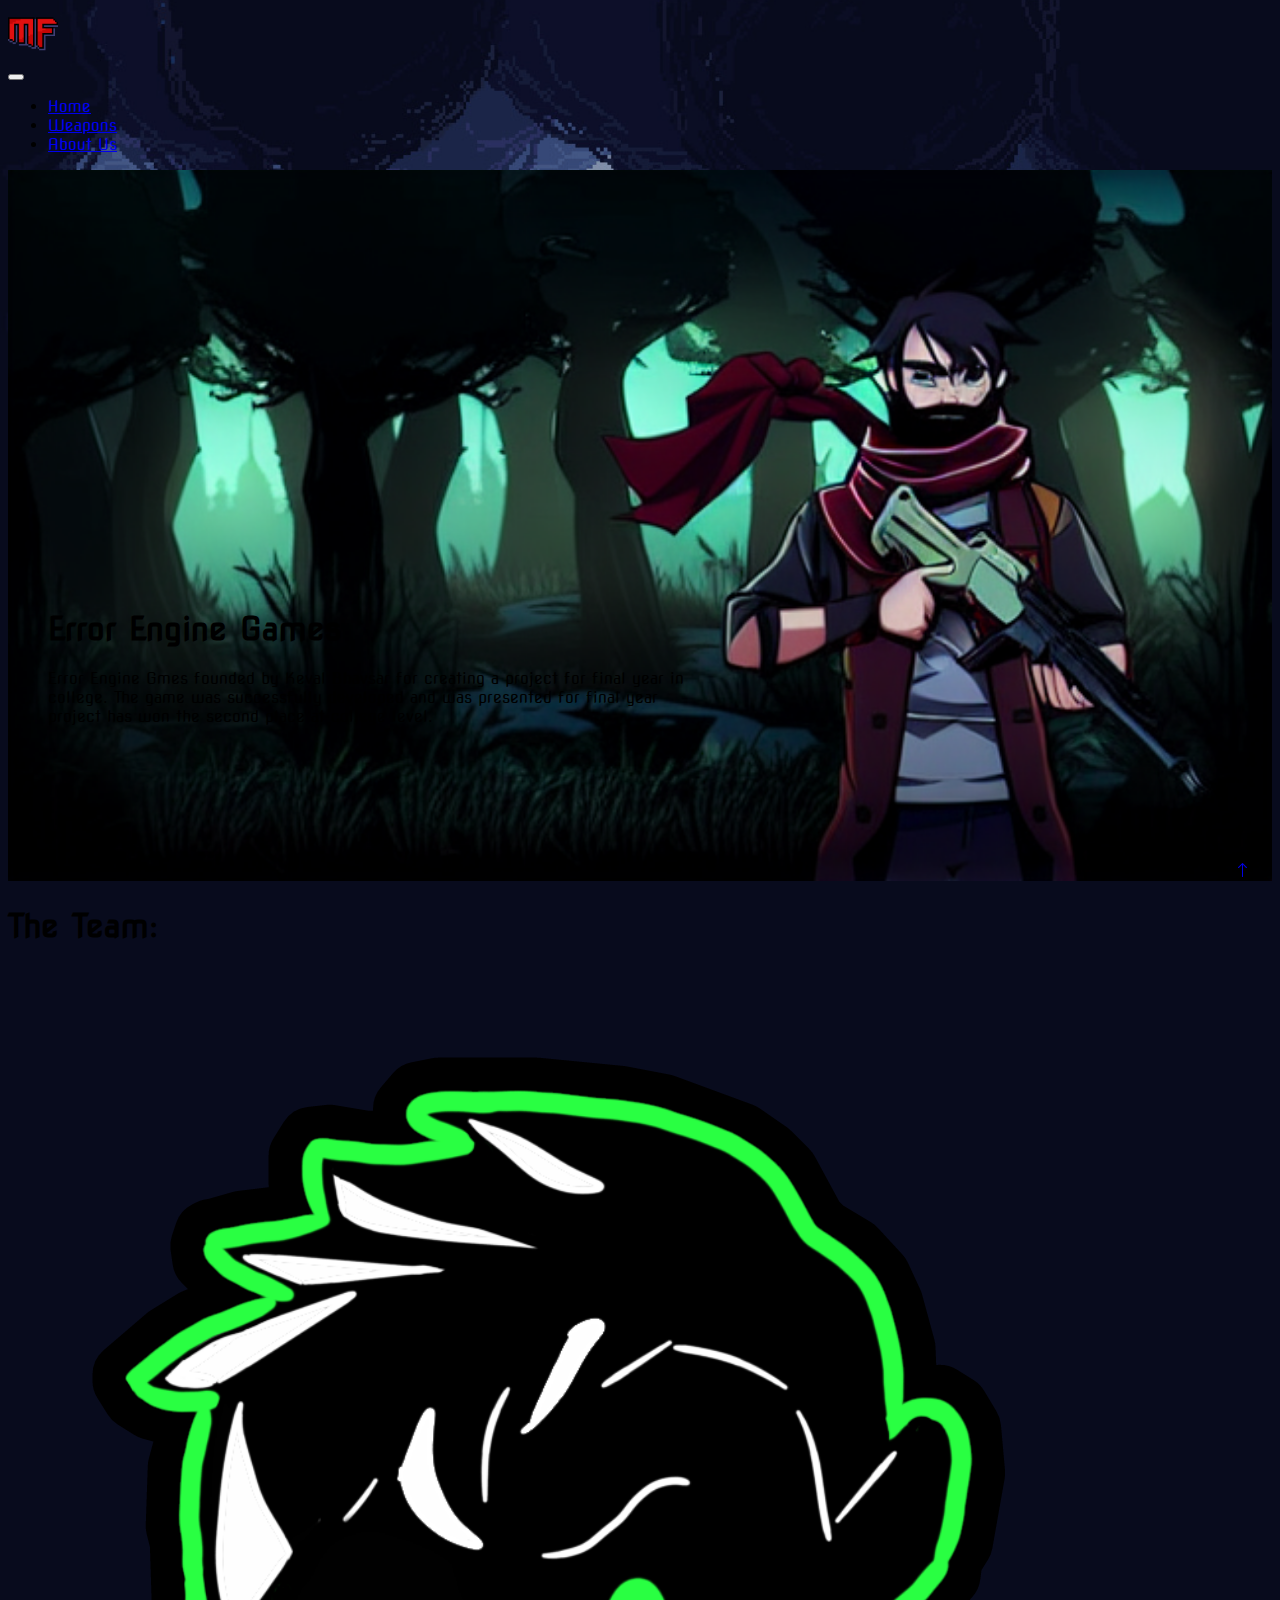
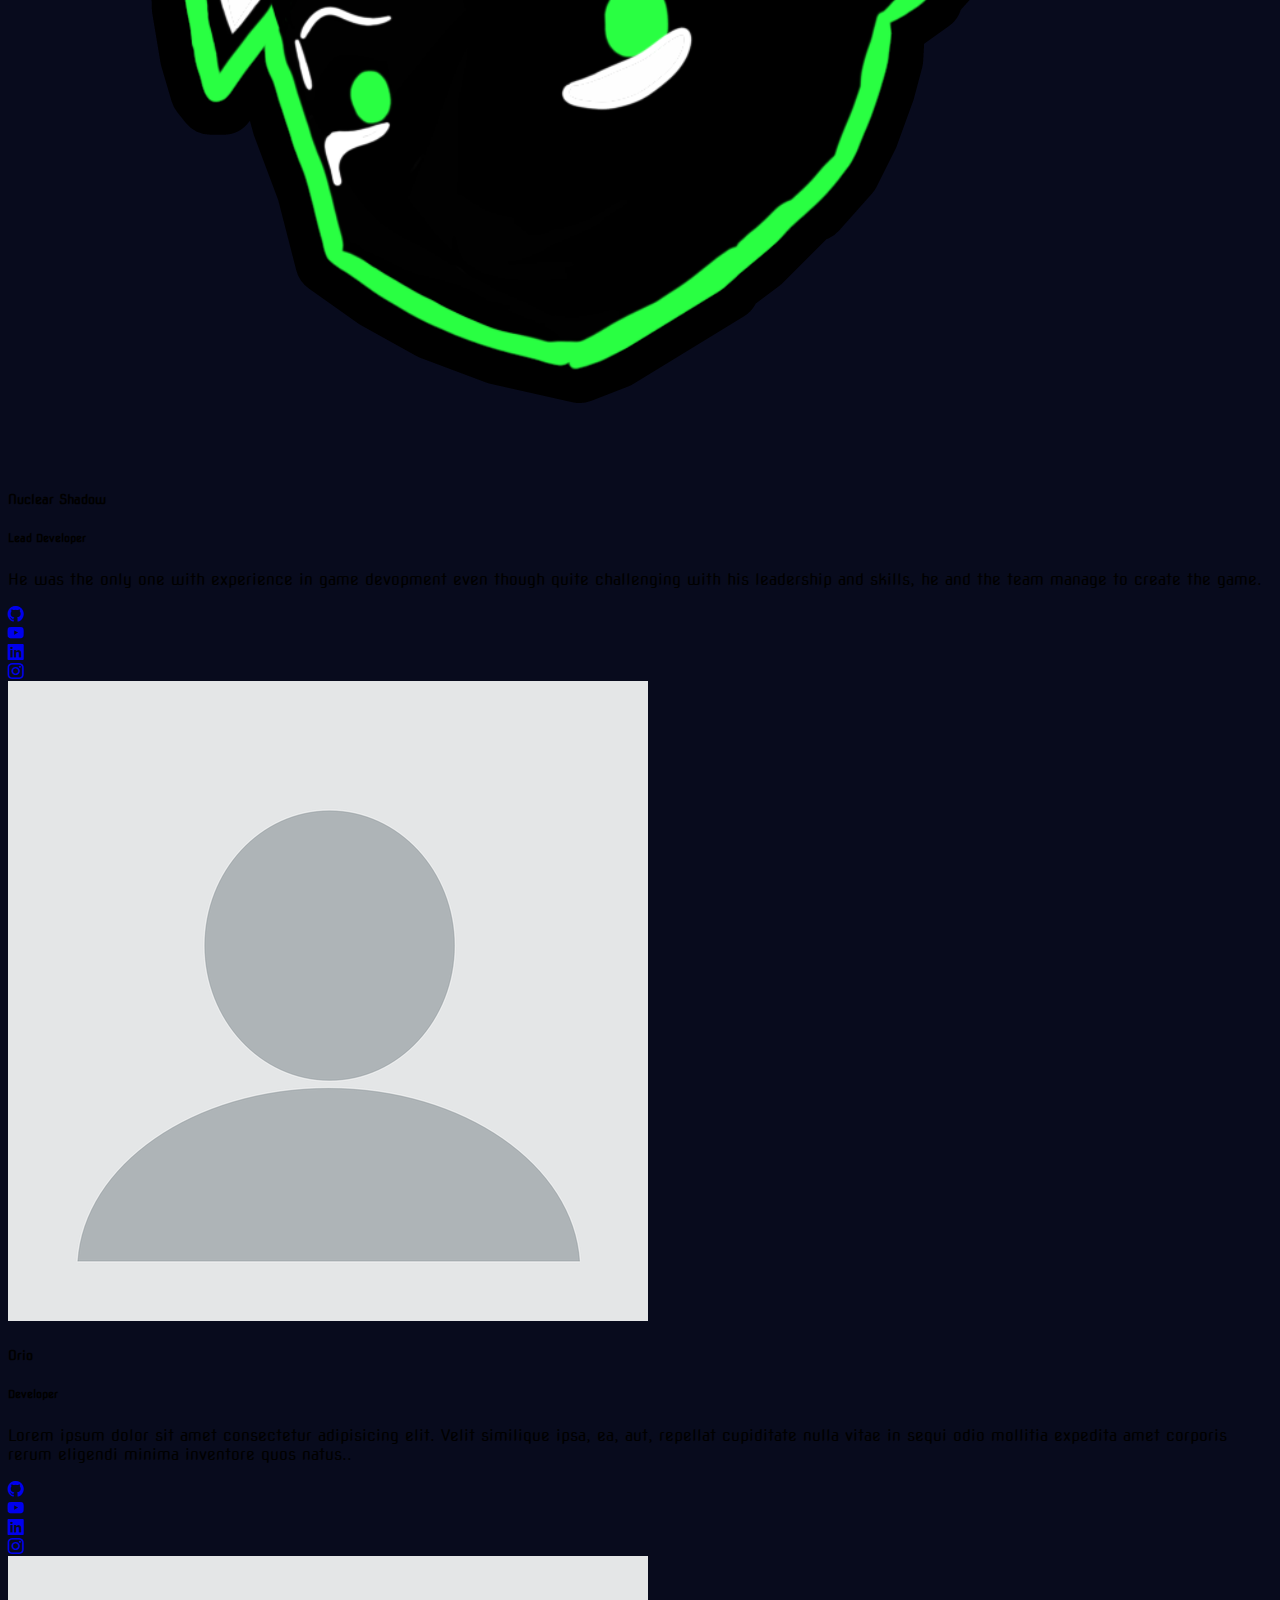
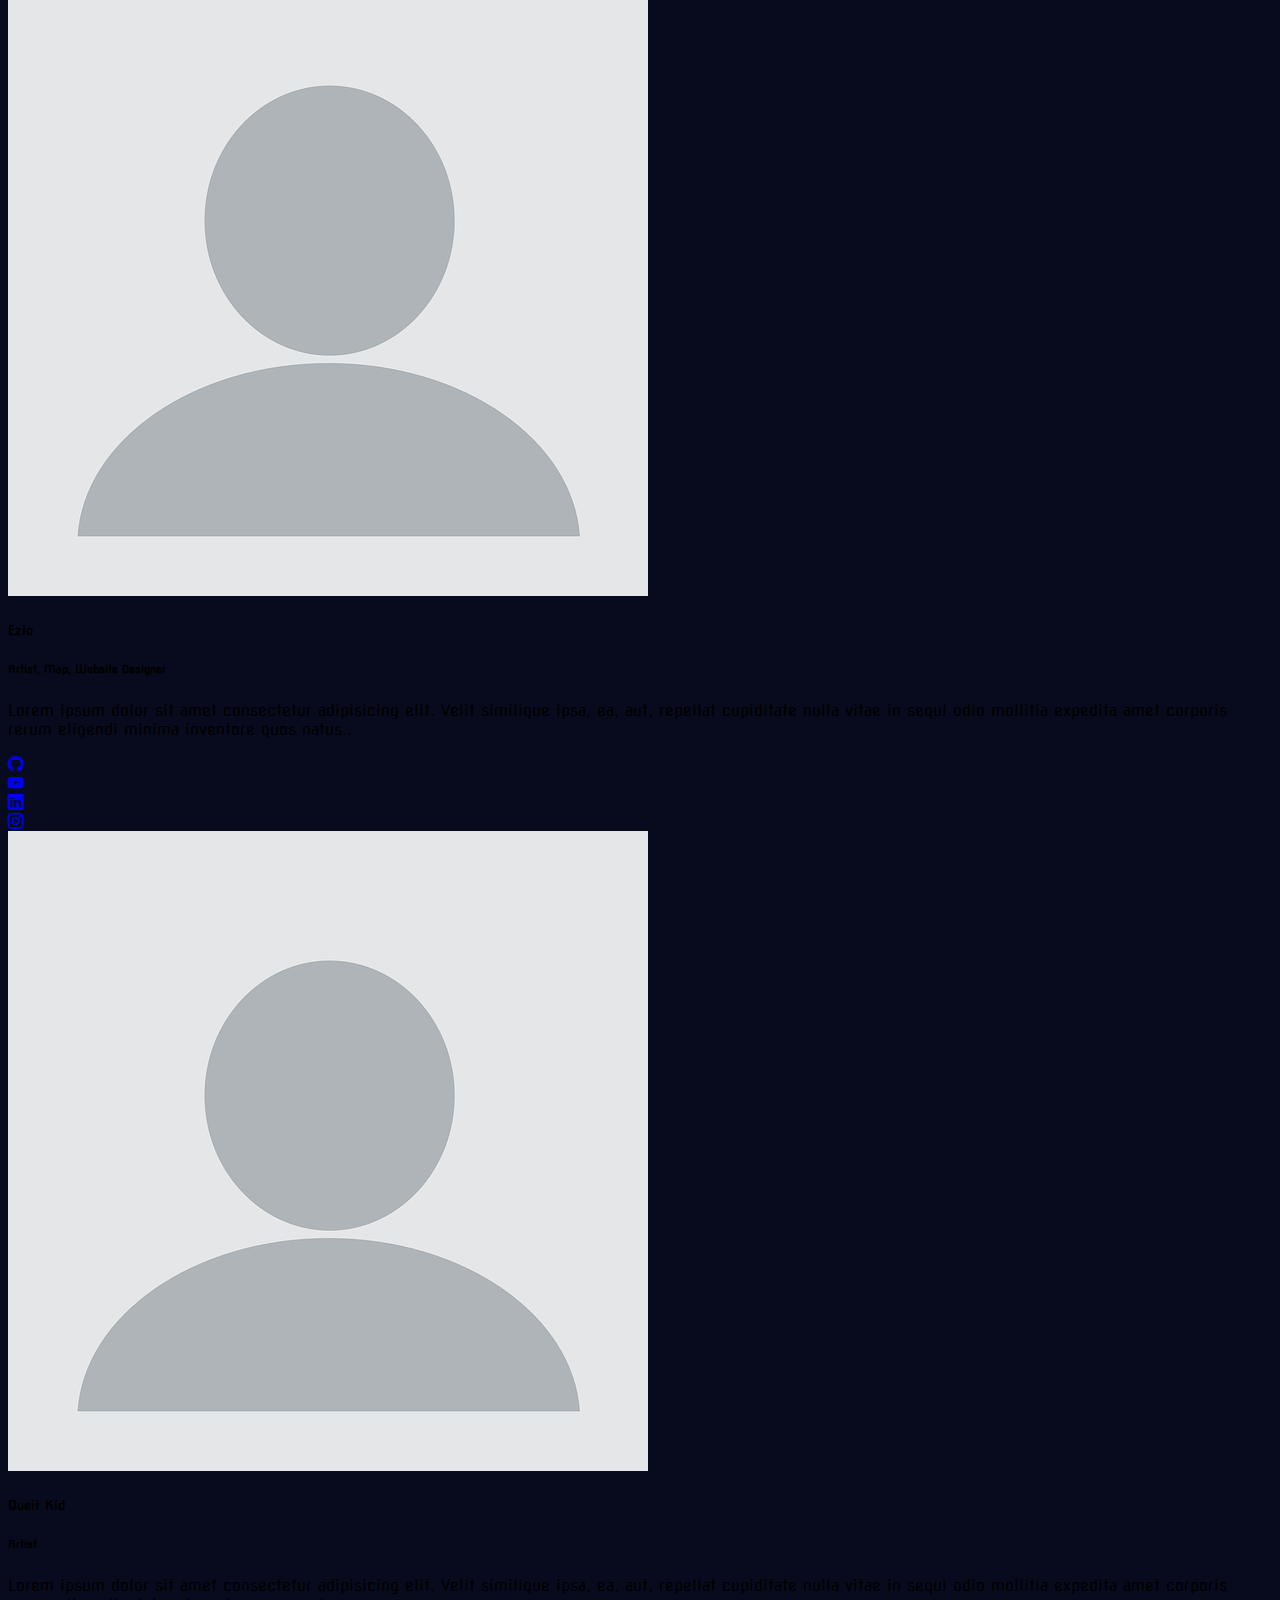
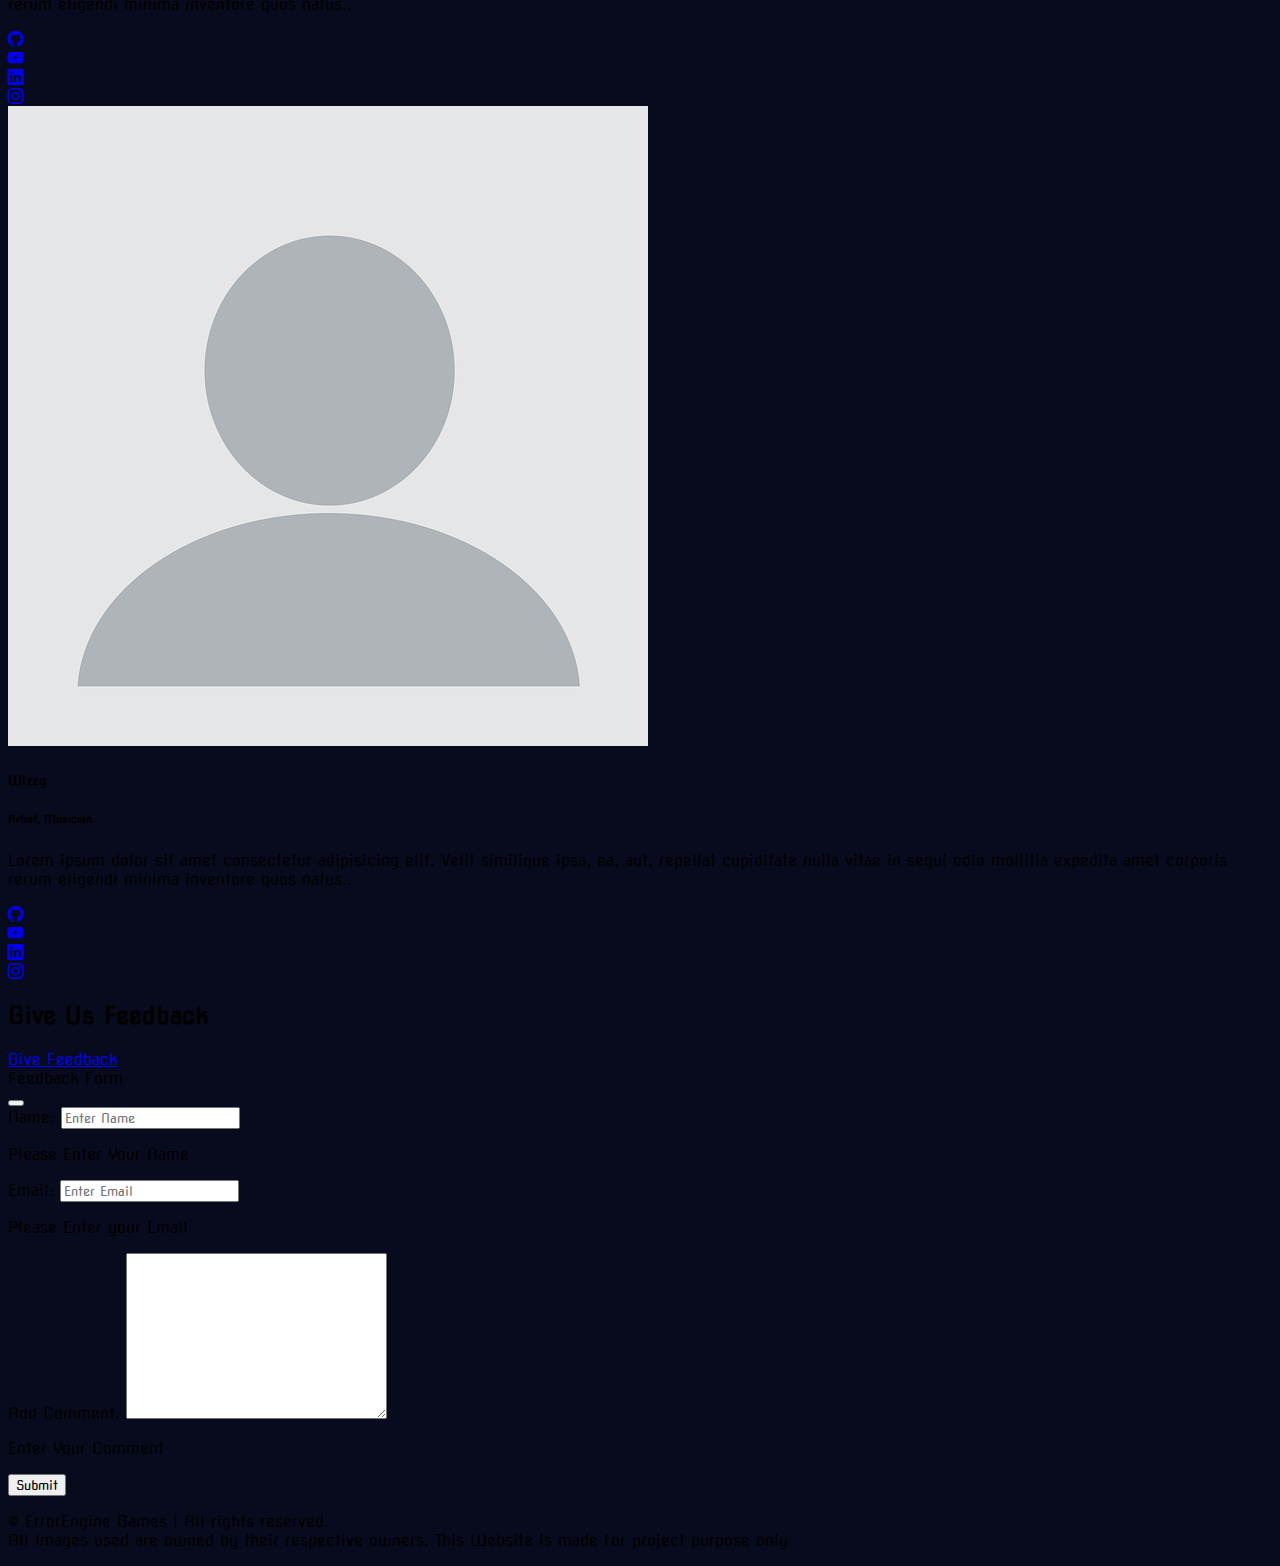
<file: about_us.html>
<!DOCTYPE html>
<html lang="en">

<head>
    <meta charset="UTF-8">
    <meta name="viewport" content="width=device-width, initial-scale=1.0">
    <title>Mutant Fortune - Weapons</title>
    <link href="https://cdn.jsdelivr.net/npm/bootstrap@5.3.2/dist/css/bootstrap.min.css" rel="stylesheet"
        integrity="sha384-T3c6CoIi6uLrA9TneNEoa7RxnatzjcDSCmG1MXxSR1GAsXEV/Dwwykc2MPK8M2HN" crossorigin="anonymous">
    <script src="https://cdn.jsdelivr.net/npm/bootstrap@5.3.2/dist/js/bootstrap.bundle.min.js"
        integrity="sha384-C6RzsynM9kWDrMNeT87bh95OGNyZPhcTNXj1NW7RuBCsyN/o0jlpcV8Qyq46cDfL"
        crossorigin="anonymous"></script>
    <link rel="stylesheet" href="https://cdn.jsdelivr.net/npm/bootstrap-icons@1.11.3/font/bootstrap-icons.min.css">
    <link rel="stylesheet" href="stylesheet.css">
    <link rel="stylesheet" href="https://fonts.googleapis.com/css?family=Rubik">
    <link rel="preconnect" href="https://fonts.googleapis.com">
    <link rel="preconnect" href="https://fonts.gstatic.com" crossorigin>
    <link href="https://fonts.googleapis.com/css2?family=Nova+Square&display=swap" rel="stylesheet">
    <link rel="shortcut icon" href="res/icon.png" type="image/x-icon">
    <link rel="stylesheet" href="https://cdn.jsdelivr.net/npm/bootstrap-icons@1.11.3/font/bootstrap-icons.min.css">
</head>

<body class="background-primary-color background-primary-image text-light">
    <!-- nav -->
    <header class="sticky-top">
        <nav class="navbar navbar-expand-md bg-dark navbar-dark bg-opacity-50">
            <div class="container-fluid ">
                <div class="navbar-brand"><a href="index.html"><img src="res/icon.png" height="50px" alt="logos"></a>
                </div>
                <button class="navbar-toggler" data-bs-toggle="collapse" data-bs-target="#link1">
                    <span class="navbar-toggler-icon"></span>
                </button>
                <div class="collapse navbar-collapse justify-content-end" id="link1">
                    <ul class="navbar-nav">
                        <li class="nav-item">
                            <a href="index.html" class="nav-link">Home</a>
                        </li>
                        <li class="nav-item">
                            <a href="weapons.html" class="nav-link">Weapons</a>
                        </li>
                        <li class="nav-item">
                            <a href="about_us.html" class="nav-link active disabled">About Us</a>
                        </li>
                    </ul>
                </div>
            </div>
        </nav>
    </header>
    <!-- error engine games -->
    <section class="container background-about-us">
        <img src="res/backgound-2.png" alt="" class="img-fluid about-us-image" width="100%">
        <div class="about-us-text">
            <h1>Error Engine Games</h1>
            <p>Error Engine Gmes founded by Keval Bhavsar for creating a project for final year in college. The game was
                successfully developed and was presented for final year project has won the second place at college
                level. </p>
        </div>
    </section>
    <!-- Team -->
    <section class="container my-4">
        <div class="row">
            <div class="col-md-12">
                <h1>The Team:</h1>
            </div>
        </div>
        <div class="row">
            <div class="col-lg-4 col-md-6 my-2 px-4">
                <div class="card bg-dark text-light bg-opacity-75 h-100">
                    <div class="card-body">
                        <img src="res/nuclear_shadow_profile.png" alt="" class="card-img-top img-fluid p-3 h-50">
                        <h5 class="card-title m-2">Nuclear Shadow</h5>
                        <h6 class="card-subtitle m-2">Lead Developer</h6>
                        <p class="card-text m-2">He was the only one with experience in game devopment even though quite
                            challenging with his leadership and skills, he and the team manage to create the game.</p>
                    </div>
                    <div class="row text-center card-footer justify-content-end fs-2">
                        <div class="col-3">
                            <a href="#"><i class="bi bi-github text-light"></i></a>
                        </div>
                        <div class="col-3">
                            <a href="#"><i class="bi bi-youtube text-light"></i></a>
                        </div>
                        <div class="col-3">
                            <a href="#"><i class="bi bi-linkedin text-light"></i></a>
                        </div>
                        <div class="col-3">
                            <a href="#"><i class="bi bi-instagram text-light"></i></a>
                        </div>
                    </div>
                </div>
            </div>

            <div class="col-lg-4  col-md-6 my-2 px-4">
                <div class="card bg-dark text-light h-100 bg-opacity-75">
                    <div class="card-body">
                        <img src="res/profile.png" alt="" class="card-img-top img-fluid p-3 h-50">
                        <h5 class="card-title m-2">Orio</h5>
                        <h6 class="card-subtitle m-2">Developer</h6>
                        <p class="card-text m-2">Lorem ipsum dolor sit amet consectetur adipisicing elit. Velit
                            similique ipsa, ea, aut, repellat cupiditate nulla vitae in sequi odio mollitia expedita
                            amet corporis rerum eligendi minima inventore quos natus..</p>
                    </div>
                    <div class="row text-center card-footer justify-content-end fs-2">
                        <div class="col-3">
                            <a href="#"><i class="bi bi-github text-light"></i></a>
                        </div>
                        <div class="col-3">
                            <a href="#"><i class="bi bi-youtube text-light"></i></a>
                        </div>
                        <div class="col-3">
                            <a href="#"><i class="bi bi-linkedin text-light"></i></a>
                        </div>
                        <div class="col-3">
                            <a href="#"><i class="bi bi-instagram text-light"></i></a>
                        </div>
                    </div>
                </div>
            </div>

            <div class="col-lg-4  col-md-6 my-2 px-4">
                <div class="card bg-dark text-light h-100 bg-opacity-75">
                    <div class="card-body">
                        <img src="res/profile.png" alt="" class="card-img-top img-fluid p-3 h-50">
                        <h5 class="card-title m-2">Ezio</h5>
                        <h6 class="card-subtitle m-2">Artist, Map, Website Designer</h6>
                        <p class="card-text m-2">Lorem ipsum dolor sit amet consectetur adipisicing elit. Velit
                            similique ipsa, ea, aut, repellat cupiditate nulla vitae in sequi odio mollitia expedita
                            amet corporis rerum eligendi minima inventore quos natus..</p>
                    </div>
                    <div class="row text-center card-footer justify-content-end fs-2">
                        <div class="col-3">
                            <a href="#"><i class="bi bi-github text-light"></i></a>
                        </div>
                        <div class="col-3">
                            <a href="#"><i class="bi bi-youtube text-light"></i></a>
                        </div>
                        <div class="col-3">
                            <a href="#"><i class="bi bi-linkedin text-light"></i></a>
                        </div>
                        <div class="col-3">
                            <a href="#"><i class="bi bi-instagram text-light"></i></a>
                        </div>
                    </div>
                </div>
            </div>
            <div class="col-lg-4  col-md-6 my-2 px-4">
                <div class="card bg-dark text-light h-100 bg-opacity-75">
                    <div class="card-body">
                        <img src="res/profile.png" alt="" class="card-img-top img-fluid p-3 h-50">
                        <h5 class="card-title m-2">Queit Kid</h5>
                        <h6 class="card-subtitle m-2">Artist</h6>
                        <p class="card-text m-2">Lorem ipsum dolor sit amet consectetur adipisicing elit. Velit
                            similique ipsa, ea, aut, repellat cupiditate nulla vitae in sequi odio mollitia expedita
                            amet corporis rerum eligendi minima inventore quos natus..</p>
                    </div>
                    <div class="row text-center card-footer justify-content-end fs-2">
                        <div class="col-3">
                            <a href="#"><i class="bi bi-github text-light"></i></a>
                        </div>
                        <div class="col-3">
                            <a href="#"><i class="bi bi-youtube text-light"></i></a>
                        </div>
                        <div class="col-3">
                            <a href="#"><i class="bi bi-linkedin text-light"></i></a>
                        </div>
                        <div class="col-3">
                            <a href="#"><i class="bi bi-instagram text-light"></i></a>
                        </div>
                    </div>
                </div>
            </div>
            <div class="col-lg-4  col-md-6 my-2 px-4 bg-opacity-75">
                <div class="card bg-dark text-light h-100 bg-opacity-75">
                    <div class="card-body">
                        <img src="res/profile.png" alt="" class="card-img-top img-fluid p-3 h-50">
                        <h5 class="card-title m-2">Wizzy</h5>
                        <h6 class="card-subtitle m-2">Artist, Musician</h6>
                        <p class="card-text m-2">Lorem ipsum dolor sit amet consectetur adipisicing elit. Velit
                            similique ipsa, ea, aut, repellat cupiditate nulla vitae in sequi odio mollitia expedita
                            amet corporis rerum eligendi minima inventore quos natus..</p>
                    </div>
                    <div class="row text-center card-footer justify-content-end fs-2">
                        <div class="col-3">
                            <a href="#"><i class="bi bi-github text-light"></i></a>
                        </div>
                        <div class="col-3">
                            <a href="#"><i class="bi bi-youtube text-light"></i></a>
                        </div>
                        <div class="col-3">
                            <a href="#"><i class="bi bi-linkedin text-light"></i></a>
                        </div>
                        <div class="col-3">
                            <a href="#"><i class="bi bi-instagram text-light"></i></a>
                        </div>
                    </div>
                </div>
            </div>
        </div>
    </section>
    <!-- Feedback -->
    <section class="container text-center p-5">
        <h2>Give Us Feedback</h2>
        <a href="#feedback-form" class="btn btn-success" data-bs-toggle="modal">Give Feedback</a>
        <div class="modal fade" id="feedback-form" tabindex="-1">
            <div class="modal-dialog">
                <div class="modal-content bg-dark">
                    <div class="modal-header">
                        <div class="modal-title">Feedback Form</div>
                        <button class="btn btn-close btn-danger" data-bs-dismiss="modal"></button>
                    </div>
                    <div class="modal-body">
                        <form class="was-validated">
                            <div>
                                <label for="name" class="form-label">Name:</label>
                                <input type="text" name="name" id="name" class="form-control" placeholder="Enter Name" required>
                                <p class="invalid-feedback">Please Enter Your Name</p>
                            </div>
                           <div>
                                <label for="email" class="form-label">Email:</label>
                                <input type="email" name="email" id="email" class="form-control" placeholder="Enter Email" required>
                                <p class="invalid-feedback">Please Enter your Email</p>                            
                           </div>
                           <div>
                            <label for="comment">Add Comment:</label>
                            <textarea name="comment" id="comment" cols="30" rows="10" required></textarea>
                            <p class="invalid-feedback">Enter Your Comment</p>
                           </div>
                            
                    </div>
                    <div class="modal-footer">
                        <button class="btn btn-success" type="submit">Submit</button>
                        </form>

                    </div>
                </div>
            </div>
        </div>
    </section>
    <!-- back to top button -->
    <a class="btn btn-success rounded-5 back-to-top" href="#"><i class="bi bi-arrow-up"></i></a>

    <!-- Footer -->
    <footer class="bg-dark text-white justify-content-center mt-3 py-3 bg-opacity-50">
        <p class="text-center">&copy; ErrorEngine Games | All rights reserved. <br> All Images used are owned by their respective owners. This Website is made for project purpose only</p>
    </footer>

</body>

</html>
</file>
<file: stylesheet.css>
*{
    font-family: 'Nova Square',sans-serif;

}
.background-primary-image{
    background-image: url(res/jungle_background.png) !important;
    background-repeat: no-repeat;
    background-color: #080b1d;
    background-attachment: fixed;

}

.container-shadow{
    box-shadow: 0 10px 16px 0 rgba(0,0,0,0.2),0 6px 20px 0 rgba(0,0,0,0.19) !important
}
.bg-darkblue{
    background-color: #080b1d;
}
.carousel{
    height:80vh;
}
.carousel img{
    height:80vh;
}

.back-to-top{
    position: fixed;
    bottom: 20px;
    right: 30px;
}
.background-about-us{
    /* height: 300px; */
    position: relative;
}
.about-us-text{
    position: absolute;
    bottom: 20%;
    left:40px;
    width: 50vw;
}
.modal-dark {
    background-color: rgba(0, 0, 0) !important; /* Adjust the opacity or color as needed */
}
.btn-download{
    box-shadow: inset 0 0 0 0 #014529;
    transition: ease-out 0.4s;

}
.btn-download:hover{
    box-shadow: inset 300px 0 0 0 #014529;
}
.card{
    transition: .3s transform ease;
}
.card:hover{
    transform: scale(1.05);
}


@media (max-width: 767.98px) {

    .background-about-us{
        font-size: xx-small;
    }
    .about-us-text{
        bottom:0;
    }
    .carousel{
        height: auto;
    }
    .carousel img{
        height: auto;
    }
   
}
</file>
